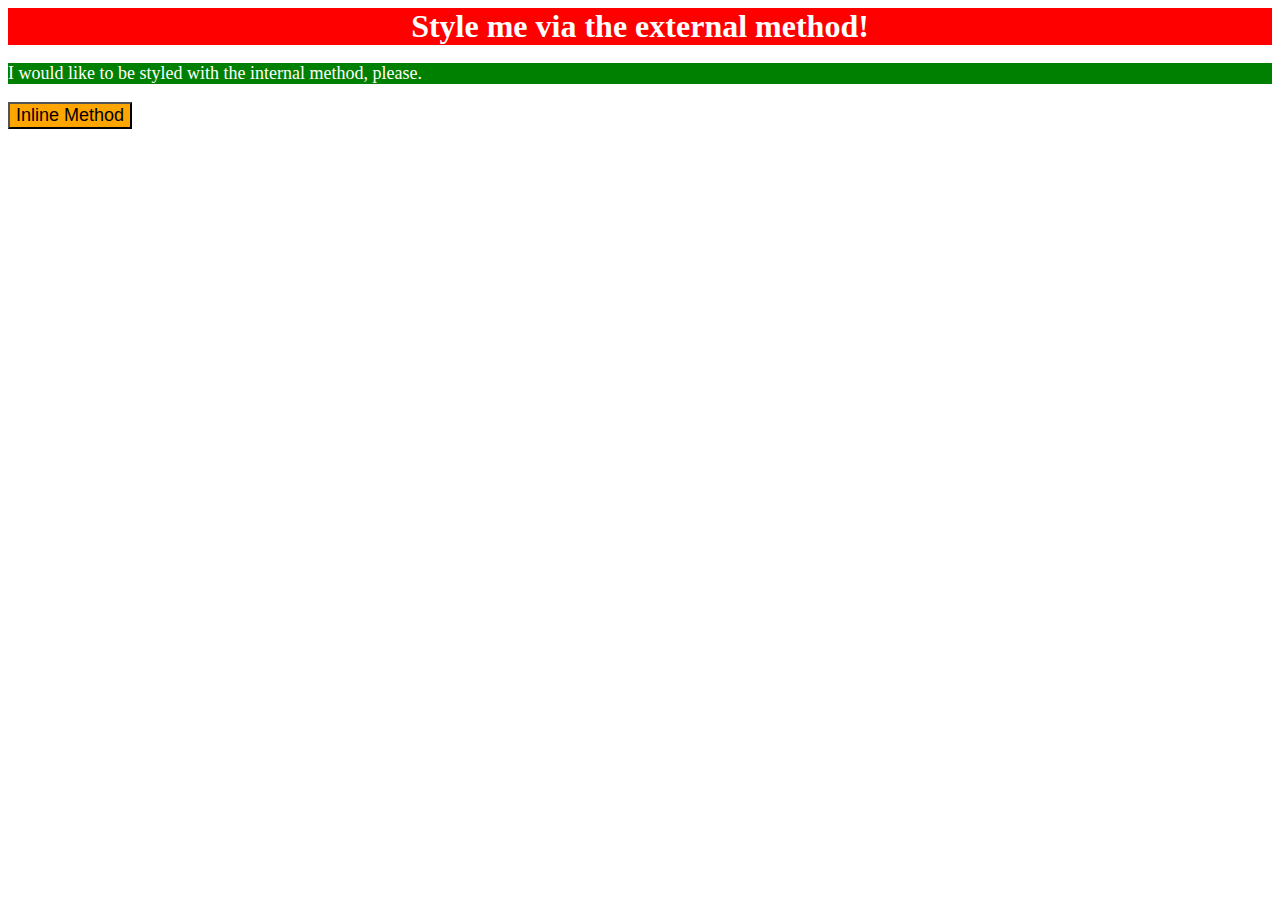
<file: foundations/intro-to-css/01-css-methods/index.html>
<!DOCTYPE html>
<html lang="en">
  <head>
    <meta charset="UTF-8" />
    <meta http-equiv="X-UA-Compatible" content="IE=edge" />
    <meta name="viewport" content="width=device-width, initial-scale=1.0" />
    <title>Methods for Adding CSS</title>
    <link rel="stylesheet" href="style.css" />
    <style>
      p {
        background-color: green;
        font-size: 18px;
        color: white;
      }
    </style>
  </head>
  <body>
    <div>Style me via the external method!</div>
    <p>I would like to be styled with the internal method, please.</p>
    <button style="background-color: orange; font-size: 18px">
      Inline Method
    </button>
  </body>
</html>
</file>
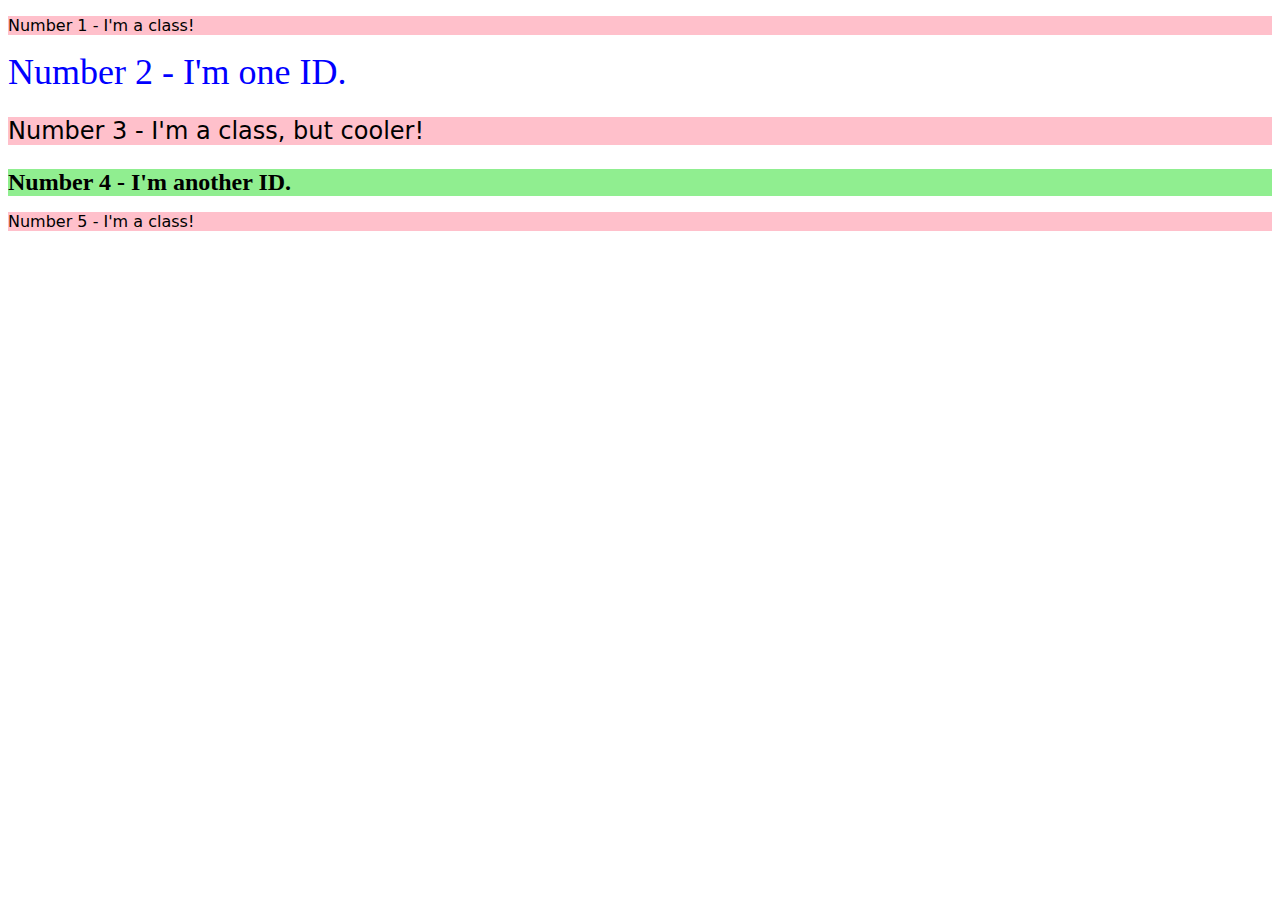
<file: foundations/intro-to-css/02-class-id-selectors/index.html>
<!DOCTYPE html>
<html lang="en">
  <head>
    <meta charset="UTF-8" />
    <meta http-equiv="X-UA-Compatible" content="IE=edge" />
    <meta name="viewport" content="width=device-width, initial-scale=1.0" />
    <title>Class and ID Selectors</title>
    <link rel="stylesheet" href="style.css" />
  </head>
  <body>
    <p class="pink">Number 1 - I'm a class!</p>
    <div id="number-two">Number 2 - I'm one ID.</div>
    <p class="pink special">Number 3 - I'm a class, but cooler!</p>
    <div id="number-four">Number 4 - I'm another ID.</div>
    <p class="pink">Number 5 - I'm a class!</p>
  </body>
</html>
</file>
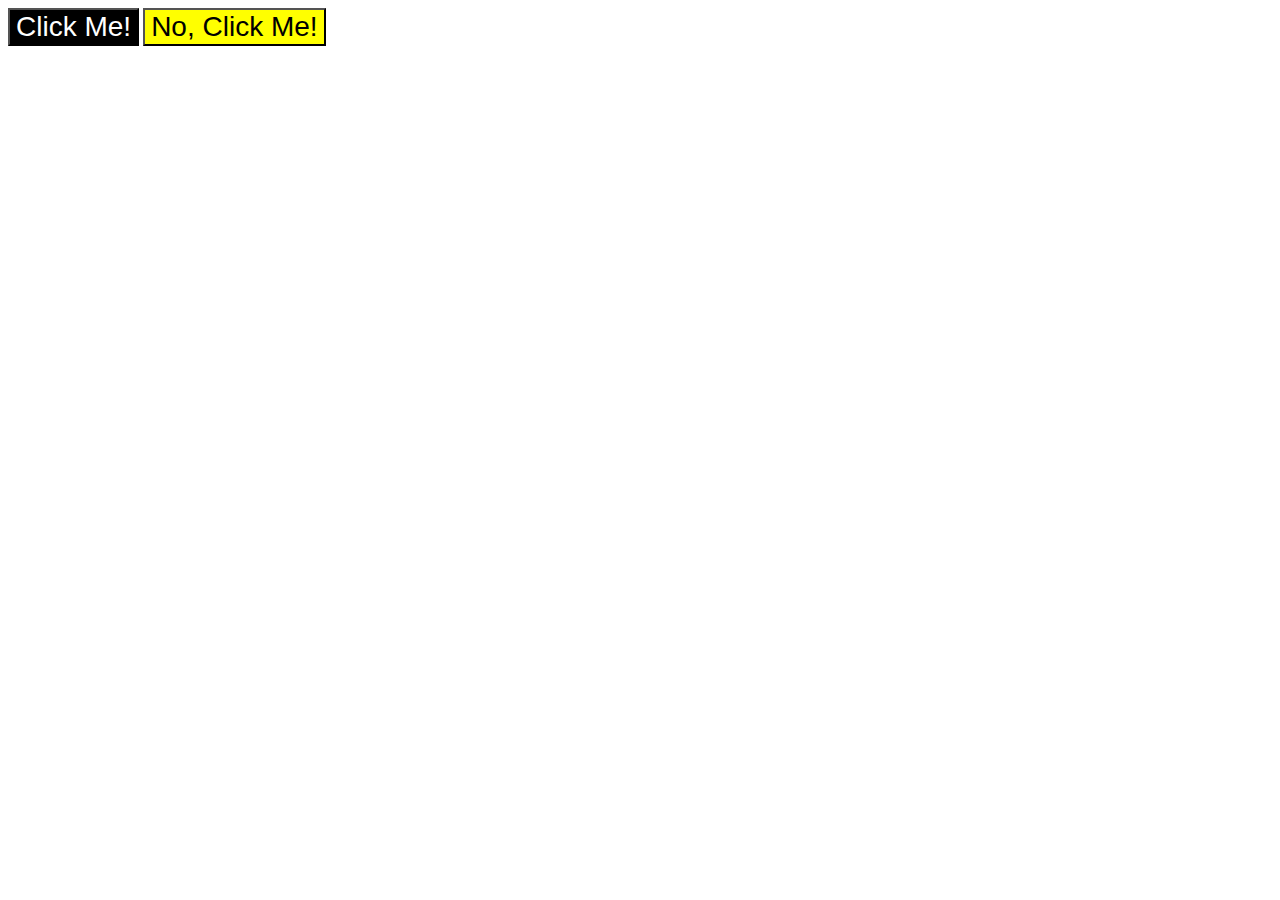
<file: foundations/intro-to-css/03-grouping-selectors/index.html>
<!DOCTYPE html>
<html lang="en">
  <head>
    <meta charset="UTF-8" />
    <meta http-equiv="X-UA-Compatible" content="IE=edge" />
    <meta name="viewport" content="width=device-width, initial-scale=1.0" />
    <title>Grouping Selectors</title>
    <link rel="stylesheet" href="style.css" />
  </head>
  <body>
    <button class="me">Click Me!</button>
    <button class="no-me">No, Click Me!</button>
    <!--- **The first element**: a black background and white text
- **The second element**: a yellow background
- **Both elements**: a font size of 28px and a list of fonts containing 
`Helvetica` and `Times New Roman`, with `sans-serif` as a fallback-->
  </body>
</html>
</file>
<file: foundations/intro-to-css/01-css-methods/style.css>
div {
  background-color: red;
  color: white;
  font-size: 32px;
  text-align: center;
  font-weight: bold;
}
</file>
<file: foundations/intro-to-css/02-class-id-selectors/style.css>
.pink {
  background-color: rgb(255, 192, 203);
  font-family: Verdana, "DejaVu Sans", sans-serif;
}

#number-two {
  color: rgb(0, 0, 255);
  font-size: 36px;
}

.special {
  font-size: 24px;
}

#number-four {
  background-color: rgb(144, 238, 144);
  font-size: 24px;
  font-weight: bold;
}
</file>
<file: foundations/intro-to-css/03-grouping-selectors/style.css>
.no-me,
.me {
  font-size: 28px;
  font-family: Helvetica, "Times New Roman", sans-serif;
}

.me {
  background-color: #000000;
  color: #ffffff;
}

.no-me {
  background-color: #ffff00;
}
/* The first element**: a black background and white text
The second element**: a yellow background
Both elements**: a font size of 28px and a list of fonts 
containing `Helvetica` and `Times New Roman`, with `sans-serif` as a fallback*/
</file>
